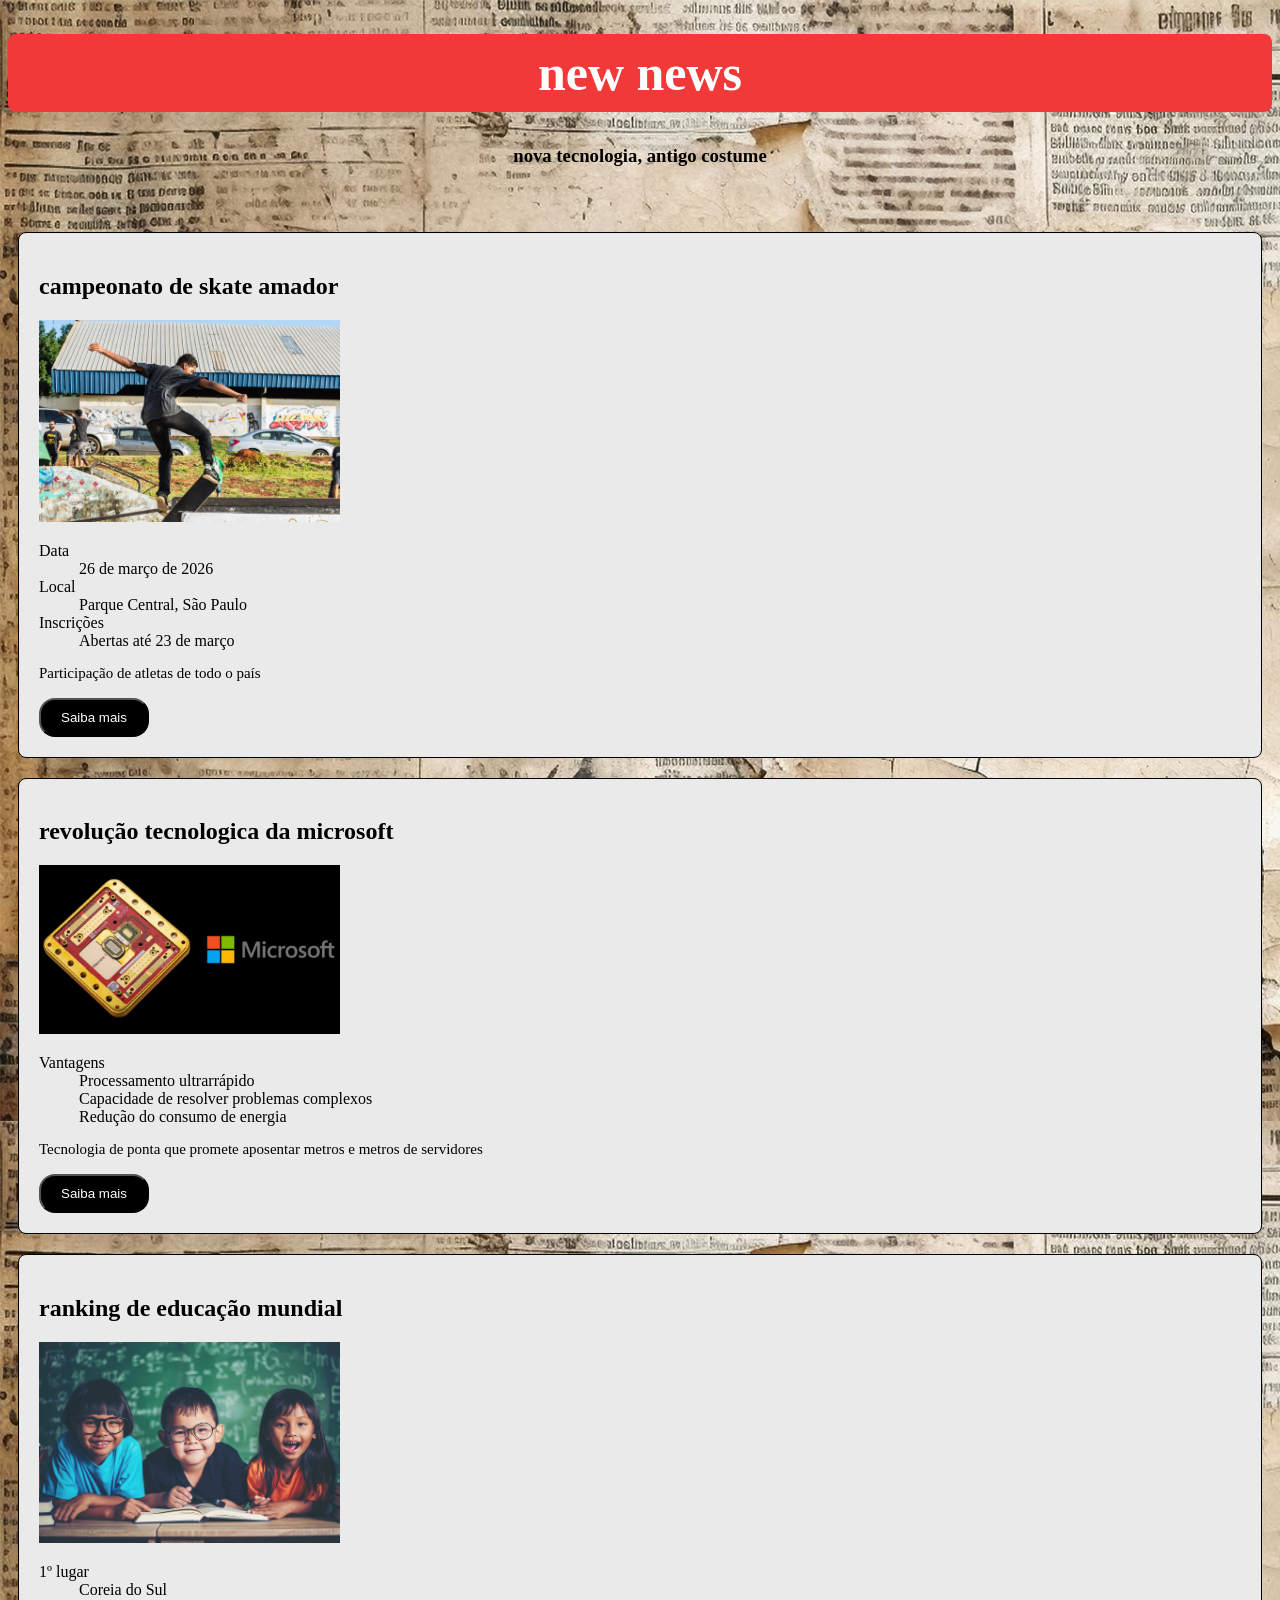
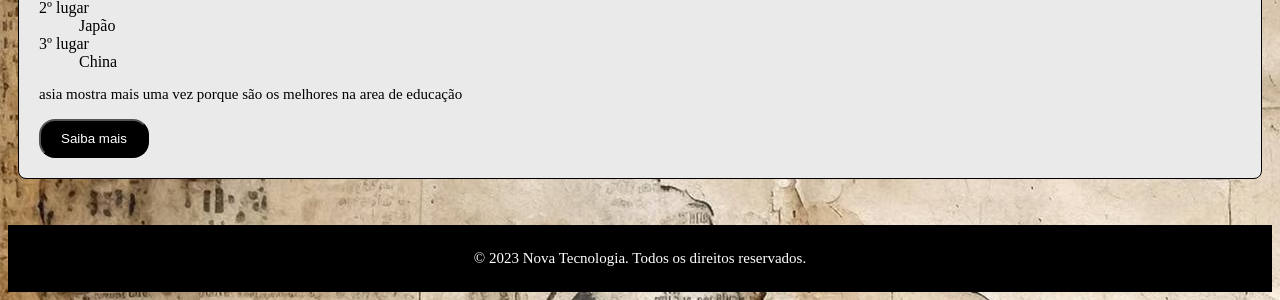
<file: trabalho-flexbox/index.html>
<!DOCTYPE html>
<html lang="pt-br">
<head>
    <meta charset="UTF-8">
    <meta name="viewport" content="width=device-width, initial-scale=1.0">
    <link rel="stylesheet" href="css/estilo.css">
    <title>Document</title>
</head>
<body>
    <h1>new news</h1>
    <h3>nova tecnologia, antigo costume</h3>
   
<br><br>

<nav class="projeto">
    <h2>campeonato de skate amador</h2>
    <img src="imagens/skate.jpg" width="25%"><br>
    <dl>
        <dt>Data</dt>
        <dd>26 de março de 2026</dd>
        <dt>Local</dt>
        <dd>Parque Central, São Paulo</dd>
        <dt>Inscrições</dt>
        <dd>Abertas até 23 de março</dd>
    <p class="paragrafo">Participação de atletas de todo o país</p>
    </dl>
    <button class="botao">Saiba mais</button>
</nav>

<nav class="projeto">
    <h2>revolução tecnologica da microsoft</h2>
    <img src="imagens/chip-quantico.jpg" width="25%"><br>
    <dl>
        <dt>Vantagens</dt>
        <dd>Processamento ultrarrápido</dd>
        <dd>Capacidade de resolver problemas complexos</dd>
        <dd>Redução do consumo de energia</dd>
        <p class="paragrafo">Tecnologia de ponta que promete aposentar metros e metros de servidores</p>
    </dl>
    <button class="botao">Saiba mais</button>


</nav>
<br>

<nav class="projeto">
    <h2>ranking de educação mundial</h2>
    <img src="imagens/educação-oriental.jpg" width="25%"><br>
    <dl>
        <dt>1º lugar</dt>
        <dd>Coreia do Sul</dd>
        <dt>2º lugar</dt>
        <dd>Japão</dd>
        <dt>3º lugar</dt>
        <dd>China</dd>
        <p class="paragrafo">asia mostra mais uma vez porque são os melhores na area de educação</p>
    </dl>
    <button class="botao">Saiba mais</button>


</nav>

<br><br><br>

<footer>
    <p>&copy; 2023 Nova Tecnologia. Todos os direitos reservados.</p>
</footer>

</body>
</html>
</file>
<file: trabalho-flexbox/css/estilo.css>
h1{
    background-color: rgb(241, 57, 57);
    color: white;
    padding: 10px;
    text-align: center;
    font-size: 50px;
    border-radius: 8px;
}

h3 {
    text-align: center;
}
    


body {
    background-image: url("../imagens/imagens-background/jornal.avif");
    
}

p {
    font-size: 15px;
    
     
}



.projeto {
    background-color: rgb(234, 234, 234); 
    border:solid 1px black;
    margin: 10px;
    padding: 20px;
    border-radius: 8px;
    transition: background-color 0.3s ease; 
    display: inline-block;
}

.projeto:hover {
    background-color:  rgb(241, 57, 57); 
    cursor: pointer; 
}

button {
    border-radius: 16px;
    background-color: black;
    color: white;
    padding: 10px 20px;

}

button:hover {
    background-color:  rgb(255, 255, 255); 
    cursor: pointer; 
    color: black;
}

footer{
    background-color: black;
    color: white;
    text-align: center;
    padding: 10px;
   

}
</file>
